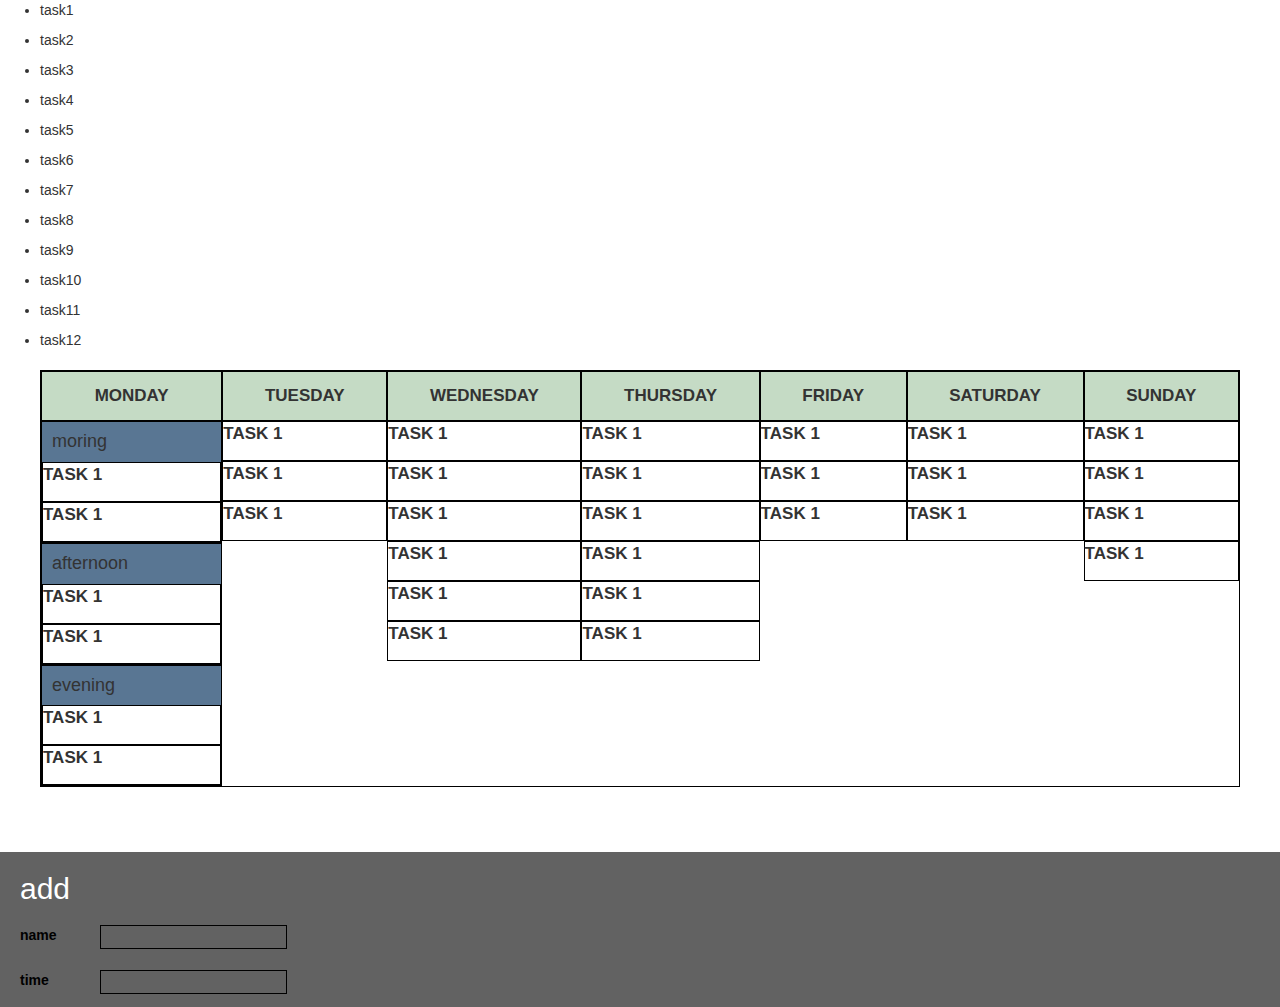
<file: templates/taskhub ui tesst.html>
<!doctype html>
<html lang="en">

<head>
    <meta charset="UTF-8">
    <title>Untitled Document</title>
    <link rel="stylesheet" href="../static/lib/bootstrap/css/bootstrap.css">
    <link rel="stylesheet" href="../static/lib/font-awesome/css/font-awesome.min.css">
    <link rel="stylesheet" href="../static/css/style.css">
</head>

<body>
    <div class="main">
        <div class="tasks">
            <ul>
                <li>
                    <p class="mon">task1</p>
                </li>
                <li>
                    <p class="mon">task2</p>
                </li>
                <li>
                    <p class="tue">task3</p>
                </li>
                <li>
                    <p class="thu">task4</p>
                </li>
                <li>
                    <p class="wed">task5</p>
                </li>
                <li>
                    <p class="wed">task6</p>
                </li>
                <li>
                    <p class="fri">task7</p>
                </li>
                <li>
                    <p class="sat">task8</p>
                </li>
                <li>
                    <p class="sat">task9</p>
                </li>
                <li>
                    <p class="sat">task10</p>
                </li>
                <li>
                    <p class="sat">task11</p>
                </li>
                <li>
                    <p class="sun">task12</p>
                </li>

            </ul>
        </div>
        <div class="time-table">
            <div class="time-tabel-cont">
                <div class="mon">
                    <p class="day">monday</p>
                    <div class="tasks">

                        <div class="mor">
                            <h4>moring</h4>
                            <p>task 1</p>
                            <p>task 1</p>
                            
                        </div>
                        <div class="after">
                            <h4>afternoon</h4>
                            <p>task 1</p>
                            <p>task 1</p>
                            
                        </div>
                        <div class="eve">
                            <h4>evening</h4>
                            <p>task 1</p>
                            <p>task 1</p>
                            
                        </div>

                    </div>
                </div>
                <div class="tue">
                    <p class="day">tuesday</p>
                    <div class="tasks">
                        <p>task 1</p>
                        <p>task 1</p>
                        <p>task 1</p>
                    </div>
                </div>
                <div class="wed">
                    <p class="day">wednesday</p>
                    <div class="tasks">
                        <p>task 1</p>
                        <p>task 1</p>
                        <p>task 1</p>
                        <p>task 1</p>
                        <p>task 1</p>
                        <p>task 1</p>
                    </div>
                </div>
                <div class="thu">
                    <p class="day">thursday</p>
                    <div class="tasks">
                        <p>task 1</p>
                        <p>task 1</p>
                        <p>task 1</p>
                        <p>task 1</p>
                        <p>task 1</p>
                        <p>task 1</p>

                    </div>
                </div>
                <div class="fri">
                    <p class="day">friday</p>
                    <div class="tasks">
                        <p>task 1</p>
                        <p>task 1</p>
                        <p>task 1</p>
                    </div>
                </div>
                <div class="sat">
                    <p class="day">saturday</p>
                    <div class="tasks">

                        <p>task 1</p>
                        <p>task 1</p>
                        <p>task 1</p>
                    </div>
                </div>
                <div class="sun">
                    <p class="day">sunday</p>
                    <div class="tasks">
                        <p>task 1</p>
                        <p>task 1</p>
                        <p>task 1</p>
                        <p>task 1</p>
                    </div>
                </div>
            </div>
            <div class="addTask">
                <h2>add</h2>
                <form method='post' action='/addTask/{{id}}'>
                    <div>
                        <label for="name">name</label>
                        <input id='name' type="text" name='name' class="taskName">
                    </div>
                    <div>
                        <label for="t_range">time</label>
                        <input id='t_range' type="number" name='t_range' class="taskName">
                    </div>
                    <div>
                        <label for="t_range">day</label>
                        <select name="day" id="day">
                            <option value="mon">mon</option>
                            <option value="tue">tue</option>
                            <option value="wed">wed</option>
                            <option value="thu">thu</option>
                            <option value="fri">fri</option>
                            <option value="sat">sat</option>
                            <option value="sun">sun</option>
                        </select>
                    </div>
                    <div>
                        <label for="content">content</label>
                        <textarea name="content" id="content" rows="4"></textarea>
                    </div>
                    <div>
                        <button type='submit' class="btn btn-success">add</button>
                    </div>
                </form>
            </div>
        </div>
    </div>
    <script src="../static/lib/jquery/jquery.min.js">
    </script>
    <script src="../static/js/main.js"></script>
</body>

</html>
</file>
<file: static/css/style.css>
header {
    margin-bottom: 30px;
}

header h2 {
    margin: 0;
    padding: 5px 4%;
    font-size: 18px;
    position: fixed;
    left: 0;
    top: 0;
    width: 100%;
    background: #626262;
    color: white;
    border-bottom: 1px solid #3e897b;
    z-index: 1;
}

.success {
    background: #5da25d;
}

.main-cont {
    display: flex;

}

.main-cont .dashboard {
    width: 20%;
    background: #626262;
    height: 100vh;
}

.main-cont .dashboard ul {
    list-style: none;
    position: fixed;
    height: 100%;
    left: 0;
    width: 20%;
    background: #626262;
    height: 100vh;
}

.main-cont .dashboard ul li {
    margin: 20px 0;
}

.main-cont .main {
    width: 80%
}

.main-cont .main h3 {
    margin: 0;
    padding: 20px;
}

.main-cont .main ul {
    list-style: none;
    border: 1px solid black;
    padding: 0;
    margin: 10px 30px;
}

.main-cont .main ul li {
    display: flex;
    border-bottom: 1px solid black;
}

.main-cont .main ul li p {
    margin: 0;
    padding: 10px 0;
    margin-left: 1%;
}

.main-cont .main ul li .no {
    width: 5%;
    border-right: 1px solid black;
}

.main-cont .main ul li .name {
    width: 15% !important;
    border-right: 1px solid black;
}

.main-cont .main ul li .hubs {
    width: 20% !important;
    border-right: 1px solid black;
}

.main-cont .main ul li .pro {
    width: 10% !important;
    border-right: 1px solid black;
}

.main-cont .main ul li .content {
    width: 30% !important;
    border-right: 1px solid black;
}

.main-cont .main ul li .status {
    width: 10% !important;
    border-right: 1px solid black;
}

.main-cont .main ul li .range {
    width: 10% !important;
    border-right: 1px solid black;
}

.main-cont .main ul li .delete {
    width: 10%;
}

.main-cont form {
    margin: 20px 30px;
}

.main .tasks {
    
}

/* the task style */
.main .taskhub-header {
    display: flex;
    align-items: center;
    justify-content: space-between;
}

.main .search {
    margin-right: 60px;
}

.main .search input {
    border-radius: 5px;
}

.main .search i {
    margin-left: 5px;
}

.main .tasks form div {
    margin-left: 30px;
}

.main .addTask {
    position: fixed;
    bottom: 0;
    background: #626262;
    width: 100%;
    transition:0.5s;
    transform: translateY(320px)
}

.main .addTask h2 {
    color: white;
    padding-left:20px;
    cursor: pointer;
}

.main .addTask form {
    color: black;
}

.main .addTask form div {
    display: flex;
    align-items: flex-start;
    margin: 20px;
}
.main .addTask form div  label{
    width: 80px;
}
.main .addTask form div input,
textarea {
    background: #626262;
    border: 1px solid black
}

/* the timer style sheet */
.task {
    margin: 10px 30px;
}

.timer_cont {
    width: 50%;
}

.timer {
    text-align: center;
    padding: 10px;
    font-size: 30px;
    display: flex;
    justify-content: center
}

.buttons {
    text-align: center
}

.restartCont {
    display: flex;
    justify-content: center;
    margin: 20px;
}

].main .progress_form {
    display: flex;
}

.main .progress_form input {
    display: none;
}

/* the weak table style */

.time-tabel-cont {
    margin: 20px 40px;
    display: flex;
    border: 1px solid black;
    margin-bottom: 220px;
}

.time-tabel-cont p {
    margin: 0;
    font-size: 17px;
    font-weight: bold;
    text-transform: uppercase;
}

.time-tabel-cont div {
    flex-grow: 1;
}

.time-tabel-cont .day {
    background: #c5dbc5;
    border: 1px solid black;
    height: 50px;
    display: flex;
    align-items: center;
    justify-content: center;
}
.time-tabel-cont .tasks div{
    border: 1px solid black;
}
.time-tabel-cont .tasks div h4{
	background: #597693;
    margin: 0;
    padding: 10px
}
.time-tabel-cont .tasks a {
    border: 1px solid black;
    display: block;
    height: 40px;
    width: 100%;
    display: flex;
    justify-content: center;
    align-items: center;
    
}
.time-tabel-cont .tasks p {
    border: 1px solid black;
    height: 40px;
    width: 100%;
}



.up{
    transform: translateY(0px)!important;
}
</file>
